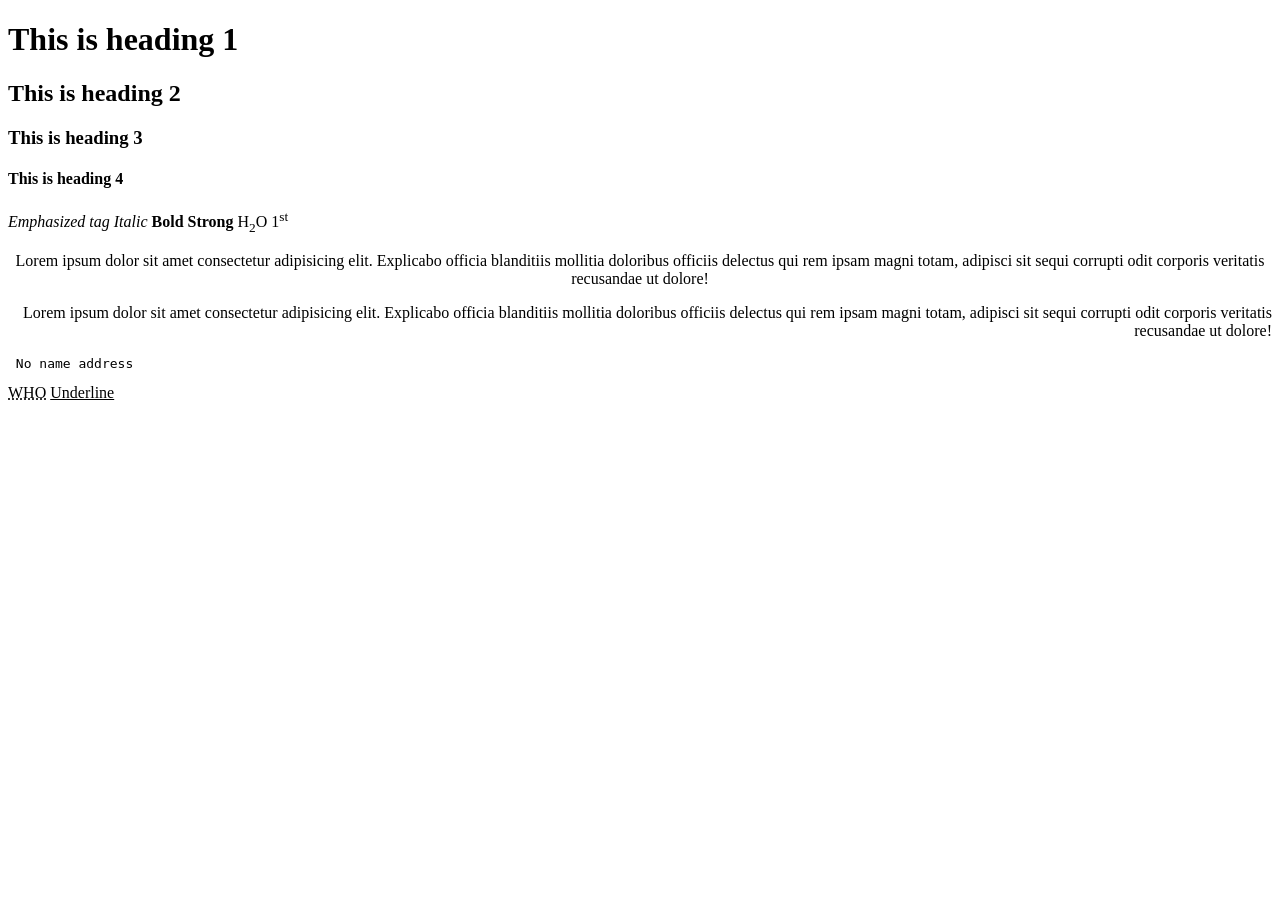
<file: index.html>
<!doctype html>
<html lang="en">
  <head>
    <meta charset="UTF-8" />
    <meta name="viewport" content="width=device-width, initial-scale=1.0" />
    <title>Document</title>
  </head>
  <body>
    <h1>This is heading 1</h1>
    <h2>This is heading 2</h2>
    <h3>This is heading 3</h3>
    <h4>This is heading 4</h4>

    <em>Emphasized tag</em>
    <i>Italic</i>
    <b>Bold</b>
    <strong>Strong</strong>
    H<sub>2</sub>O 1<sup>st</sup>
    <p align="center">
      Lorem ipsum dolor sit amet consectetur adipisicing elit. Explicabo officia
      blanditiis mollitia doloribus officiis delectus qui rem ipsam magni totam,
      adipisci sit sequi corrupti odit corporis veritatis recusandae ut dolore!
    </p>
    <p align="right">
      Lorem ipsum dolor sit amet consectetur adipisicing elit. Explicabo officia
      blanditiis mollitia doloribus officiis delectus qui rem ipsam magni totam,
      adipisci sit sequi corrupti odit corporis veritatis recusandae ut dolore!
    </p>
    <pre> No name address</pre>
    <!-- abbreviation -->
     <abbr title="World Health Organization">WHO</abbr>
     <!-- abbreviation -->
      <ins>Underline</ins>


  </body>
</html>
</file>
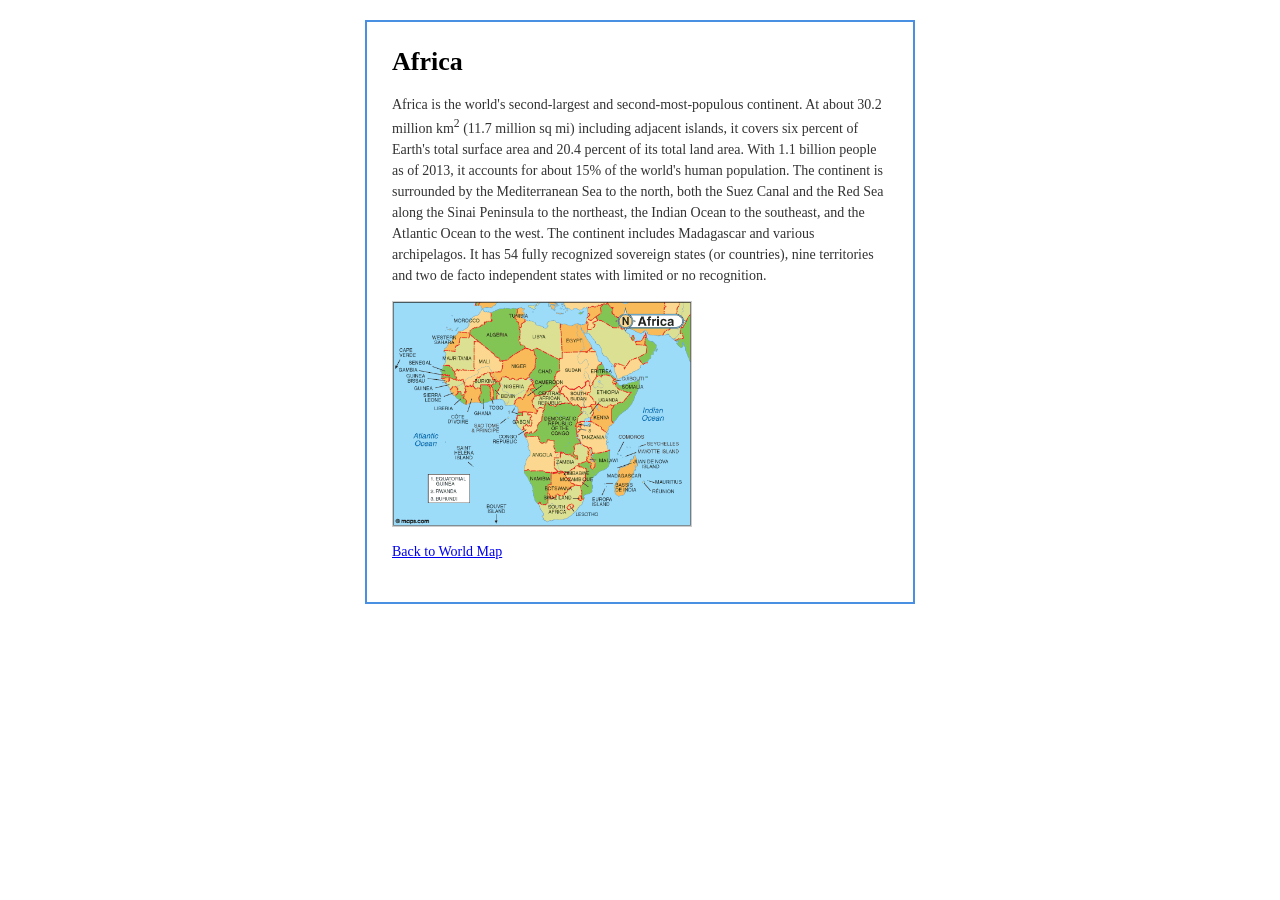
<file: africa.html>
<!doctype html>
<html lang="en">
  <head>
    <link rel="stylesheet" href="world_map.css" />

    <meta charset="UTF-8" />
    <meta name="viewport" content="width=device-width, initial-scale=1.0" />
    <title>Africa Map</title>
  </head>

  <body>
    <div class="container">
      <h1>Africa</h1>

      <p>
        Africa is the world's second-largest and second-most-populous continent.
        At about 30.2 million km<sup>2</sup>
        (11.7 million sq mi) including adjacent islands, it covers six percent
        of Earth's total surface area and 20.4 percent of its total land area.
        With 1.1 billion people as of 2013, it accounts for about 15% of the
        world's human population. The continent is surrounded by the
        Mediterranean Sea to the north, both the Suez Canal and the Red Sea
        along the Sinai Peninsula to the northeast, the Indian Ocean to the
        southeast, and the Atlantic Ocean to the west. The continent includes
        Madagascar and various archipelagos. It has 54 fully recognized
        sovereign states (or countries), nine territories and two de facto
        independent states with limited or no recognition.
      </p>

      <img src="africa.gif" alt="Political map of Africa" />
      <p>
        <a href="world.html">Back to World Map</a>
      </p>
    </div>
  </body>
</html>
</file>
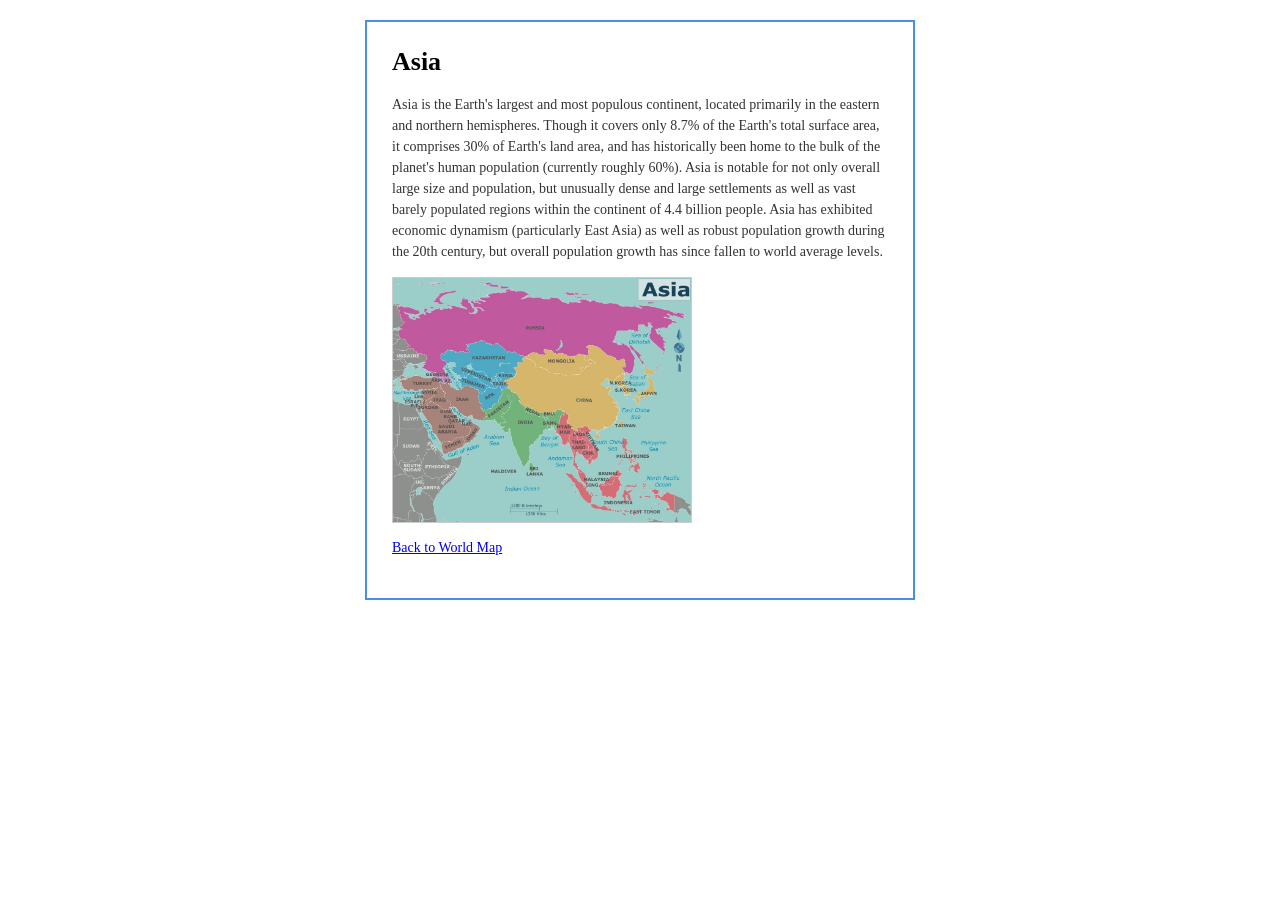
<file: asia.html>
<!doctype html>
<html lang="en">
  <head>
    <link rel="stylesheet" href="world_map.css" />

    <meta charset="UTF-8" />
    <meta name="viewport" content="width=device-width, initial-scale=1.0" />
    <title>Asia Map</title>
  </head>

  <body>
    <div class="container">
      <h1>Asia</h1>

      <p>
        Asia is the Earth's largest and most populous continent, located
        primarily in the eastern and northern hemispheres. Though it covers only
        8.7% of the Earth's total surface area, it comprises 30% of Earth's land
        area, and has historically been home to the bulk of the planet's human
        population (currently roughly 60%). Asia is notable for not only overall
        large size and population, but unusually dense and large settlements as
        well as vast barely populated regions within the continent of 4.4
        billion people. Asia has exhibited economic dynamism (particularly East
        Asia) as well as robust population growth during the 20th century, but
        overall population growth has since fallen to world average levels.
      </p>

      <img src="asia.jpg" alt="Political map of Asia" />
      <p>
        <a href="world.html">Back to World Map</a>
      </p>
    </div>
  </body>
</html>
</file>
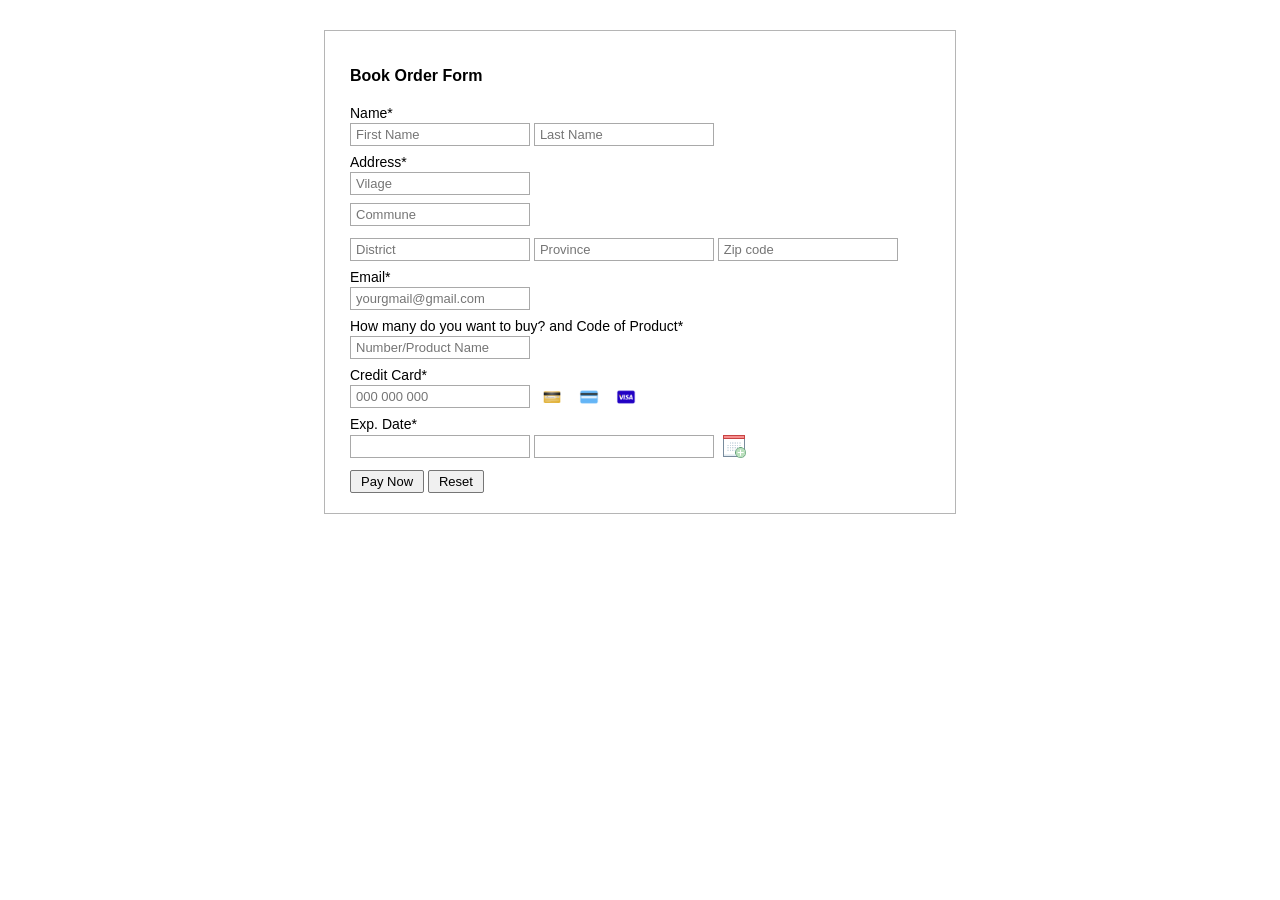
<file: book_order.html>
<!doctype html>
<html lang="en">
  <head>
    <meta charset="UTF-8" />
    <title>Book Order Form</title>
    <style>
      body {
        font-family: Arial, sans-serif;
        margin: 30px;
        font-size: 14px;
      }
      .container {
        width: 580px;
        margin: 0 auto;
        padding: 20px 25px;
        border: 1px solid #b5b5b5;
      }

      h3 {
        margin-bottom: 20px;
        font-size: 16px;
      }
      table {
        width: 100%;
        border-collapse: collapse;
      }

      .form-group {
        margin-bottom: 8px;
      }
      label {
        display: block;
        margin-bottom: 2px;
      }
      input[type="text"],
      input[type="email"] {
        padding: 3px 5px;
        border: 1px solid #a9a9a9;
        font-size: 13px;
        width: 180px;
        box-sizing: border-box;
        vertical-align: middle;
      }
      .row {
        margin-bottom: 12px;
      }
      .card-icon {
        width: 30px;
        height: 20px;
        vertical-align: middle;
        margin-left: 3px;
        object-fit: contain;
      }
      .calendar-icon {
        width: 24px;
        height: 24px;
        vertical-align: middle;
        margin-left: 4px;
        cursor: pointer;
      }
      .btn {
        padding: 3px 10px;
        background-color: #f0f0f0;
        border: 1px solid #767676;
        border-radius: 2px;
        cursor: pointer;
        font-size: 13px;
      }
    </style>
  </head>
  <body>
    <div class="container">
      <h3>Book Order Form</h3>

      <form action="#" method="post">
        <table>
          <!-- Name -->
          <div class="form-group">
            <label>Name*</label>
            <input
              type="text"
              name="first_name"
              placeholder="First Name"
              required
            />
            <input
              type="text"
              name="last_name"
              placeholder="Last Name"
              required
            />
          </div>

          <!-- Address -->
          <div class="form-group">
            <label>Address*</label>
            <input type="text" name="village" placeholder="Vilage" required />
          </div>

          <div class="row">
            <input type="text" name="commune" placeholder="Commune" required />
          </div>

          <div class="form-group">
            <input
              type="text"
              name="district"
              placeholder="District"
              required
            />
            <input
              type="text"
              name="province"
              placeholder="Province"
              required
            />
            <input
              type="text"
              name="zip_code"
              placeholder="Zip code"
              required
            />
          </div>

          <!-- Email -->
          <div class="form-group">
            <label>Email*</label>
            <input
              type="email"
              name="email"
              placeholder="yourgmail@gmail.com"
              required
            />
          </div>

          <!-- Product Quantity & Code -->
          <div class="form-group">
            <label>How many do you want to buy? and Code of Product*</label>
            <input
              type="text"
              name="product_info"
              placeholder="Number/Product Name"
              required
            />
          </div>

          <!-- Credit Card -->
          <div class="form-group">
            <label>Credit Card*</label>
            <input
              type="text"
              name="credit_card"
              placeholder="000 000 000"
              required
            />
            <img src="credit-card.png" alt="Credit Card 1" class="card-icon" />
            <img
              src="magnetic-card.png"
              alt="Credit Card 2"
              class="card-icon"
            />
            <img src="visa.png" alt="Visa Card" class="card-icon" />
          </div>

          <!-- Expiration Date -->
          <div class="row">
            <label>Exp. Date*</label>
            <input type="text" name="exp_month" required />
            <input type="text" name="exp_year" required />
            <img src="calendar.png" alt="Calendar" class="calendar-icon" />
          </div>

          <!-- Buttons -->
          <div>
            <input type="submit" value="Pay Now" class="btn" />
            <input type="reset" value="Reset" class="btn" />
          </div>
        </table>
      </form>
    </div>
  </body>
</html>
</file>
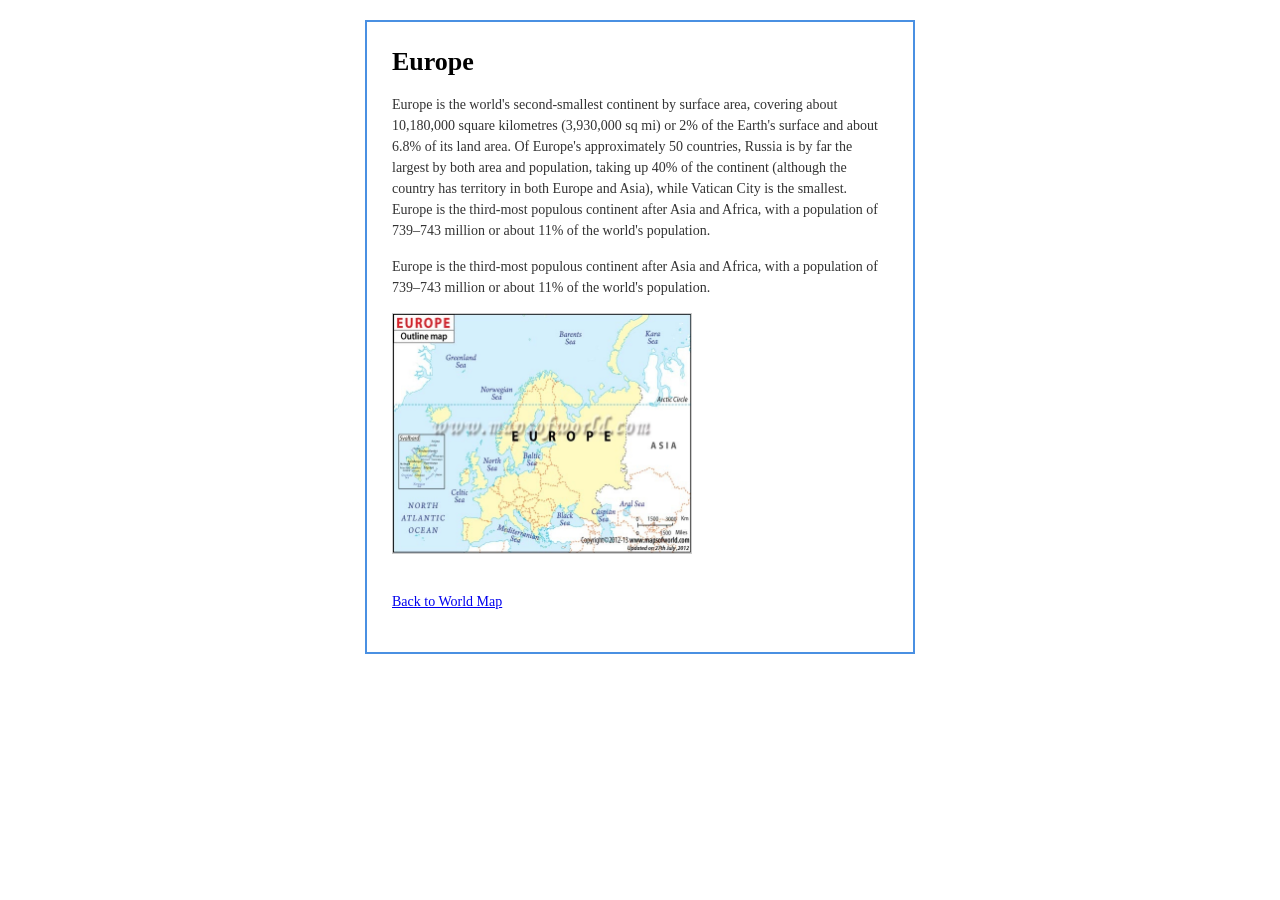
<file: europe.html>
<!doctype html>
<html lang="en">
  <head>
    <link rel="stylesheet" href="world_map.css" />

    <meta charset="UTF-8" />
    <title>Europe Map</title>
  </head>
  <body>
    <div class="container">
      <h1>Europe</h1>

      <p>
        Europe is the world's second-smallest continent by surface area,
        covering about 10,180,000 square kilometres (3,930,000 sq mi) or 2% of
        the Earth's surface and about 6.8% of its land area. Of Europe's
        approximately 50 countries, Russia is by far the largest by both area
        and population, taking up 40% of the continent (although the country has
        territory in both Europe and Asia), while Vatican City is the smallest.
        Europe is the third-most populous continent after Asia and Africa, with
        a population of 739–743 million or about 11% of the world's population.
      </p>
      <p>
        Europe is the third-most populous continent after Asia and Africa, with
        a population of 739–743 million or about 11% of the world's population.
      </p>

      <img src="europe.jpg" alt="Europe Map" width="500" />

      <br />

      <p>
        <a href="world.html">Back to World Map</a>
      </p>
    </div>
  </body>
</html>
</file>
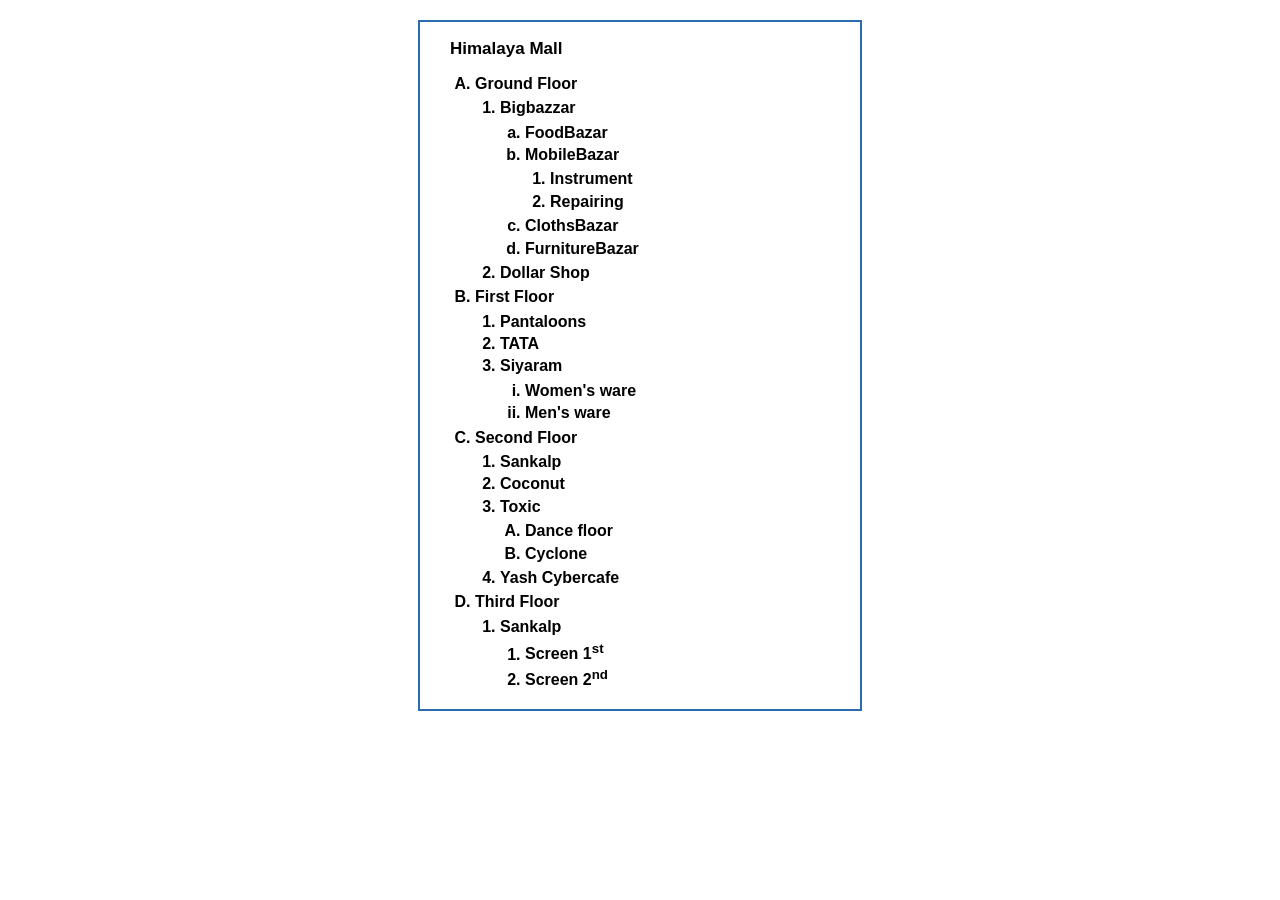
<file: list.html>
<!doctype html>
<html lang="en">
  <head>
    <meta charset="UTF-8" />
    <title>List</title>
    <style>
      body {
        font-family: Calibri, Arial, sans-serif;
        margin: 20px;
      }
      .container {
        border: 2px solid #2b6cb0;
        padding: 15px 30px;
        width: 380px;
        margin: 0 auto; /* ဘောင်အကွက်ကို အလယ်တည့်တည့် ပိုပေး */
        font-weight: bold;
        line-height: 1.4;
      }
      h3 {
        margin-top: 0;
        margin-bottom: 12px;
        font-size: 17px;
      }
      ol {
        margin-top: 2px;
        margin-bottom: 2px;
        padding-left: 25px;
      }
    </style>
  </head>
  <body>
    <div class="container">
      <h3>Himalaya Mall</h3>

      <ol type="A">
        <li>
          Ground Floor
          <ol type="1">
            <li>
              Bigbazzar
              <ol type="a">
                <li>FoodBazar</li>
                <li>
                  MobileBazar
                  <ol type="1">
                    <li>Instrument</li>
                    <li>Repairing</li>
                  </ol>
                </li>
                <li>ClothsBazar</li>
                <li>FurnitureBazar</li>
              </ol>
            </li>
            <li>Dollar Shop</li>
          </ol>
        </li>

        <li>
          First Floor
          <ol type="1">
            <li>Pantaloons</li>
            <li>TATA</li>
            <li>
              Siyaram
              <ol type="i">
                <li>Women's ware</li>
                <li>Men's ware</li>
              </ol>
            </li>
          </ol>
        </li>

        <li>
          Second Floor
          <ol type="1">
            <li>Sankalp</li>
            <li>Coconut</li>
            <li>
              Toxic
              <ol type="A">
                <li>Dance floor</li>
                <li>Cyclone</li>
              </ol>
            </li>
            <li>Yash Cybercafe</li>
          </ol>
        </li>

        <li>
          Third Floor
          <ol type="1">
            <li>
              Sankalp
              <ol type="1">
                <li>Screen 1<sup>st</sup></li>
                <li>Screen 2<sup>nd</sup></li>
              </ol>
            </li>
          </ol>
        </li>
      </ol>
    </div>
  </body>
</html>
</file>
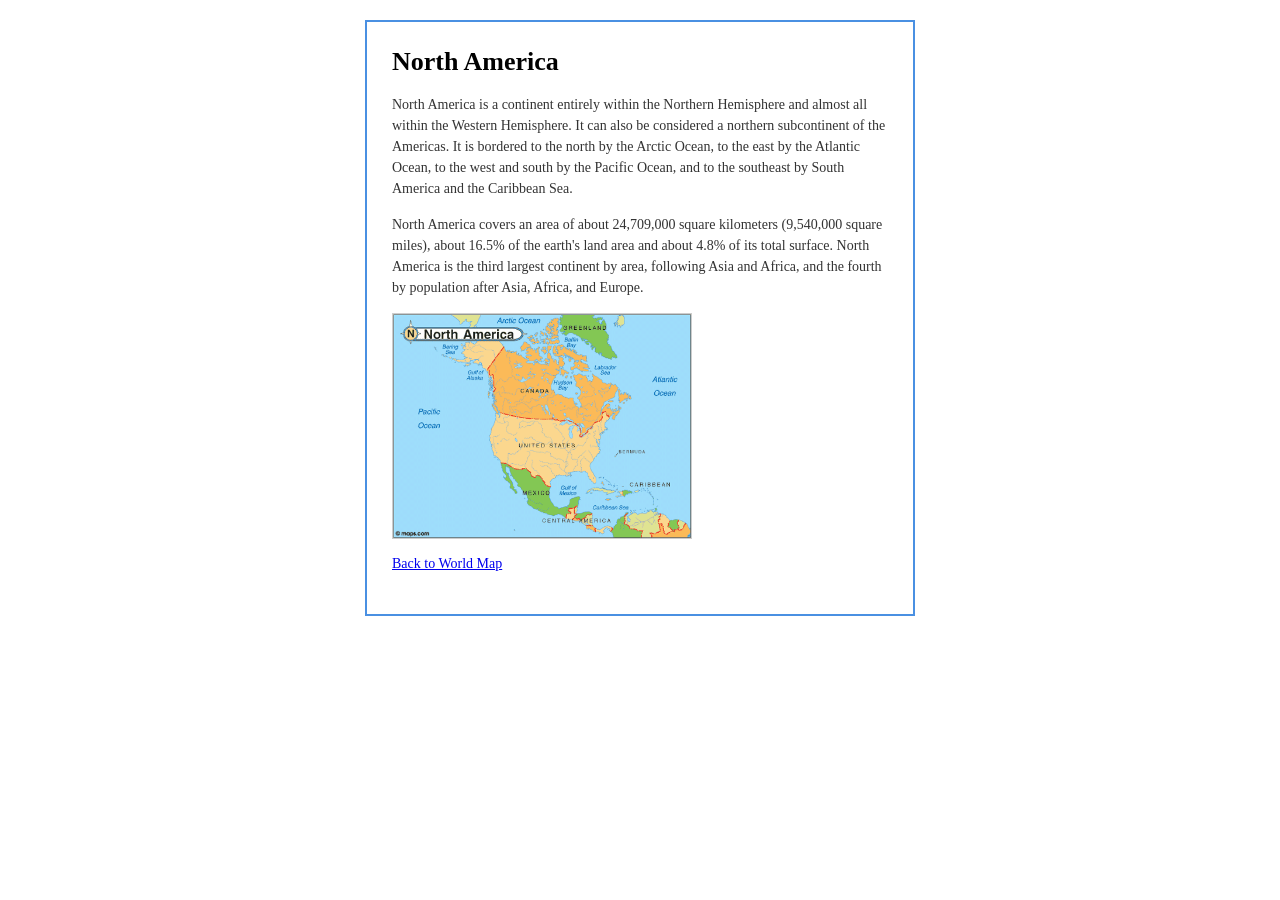
<file: north-america.html>
<!doctype html>
<html lang="en">
  <head>
    <link rel="stylesheet" href="world_map.css" />

    <meta charset="UTF-8" />
    <meta name="viewport" content="width=device-width, initial-scale=1.0" />
    <title>North America Map</title>
  </head>
  <body>
    <div class="container">
      <h1>North America</h1>
      <p>
        North America is a continent entirely within the Northern Hemisphere and
        almost all within the Western Hemisphere. It can also be considered a
        northern subcontinent of the Americas. It is bordered to the north by
        the Arctic Ocean, to the east by the Atlantic Ocean, to the west and
        south by the Pacific Ocean, and to the southeast by South America and
        the Caribbean Sea.
      </p>

      <p>
        North America covers an area of about 24,709,000 square kilometers
        (9,540,000 square miles), about 16.5% of the earth's land area and about
        4.8% of its total surface. North America is the third largest continent
        by area, following Asia and Africa, and the fourth by population after
        Asia, Africa, and Europe.
      </p>
      <img
        class="continent-map"
        src="north_america.gif"
        alt="Map of North America"
      />
      <p>
        <a href="world.html">Back to World Map</a>
      </p>
    </div>
  </body>
</html>
</file>
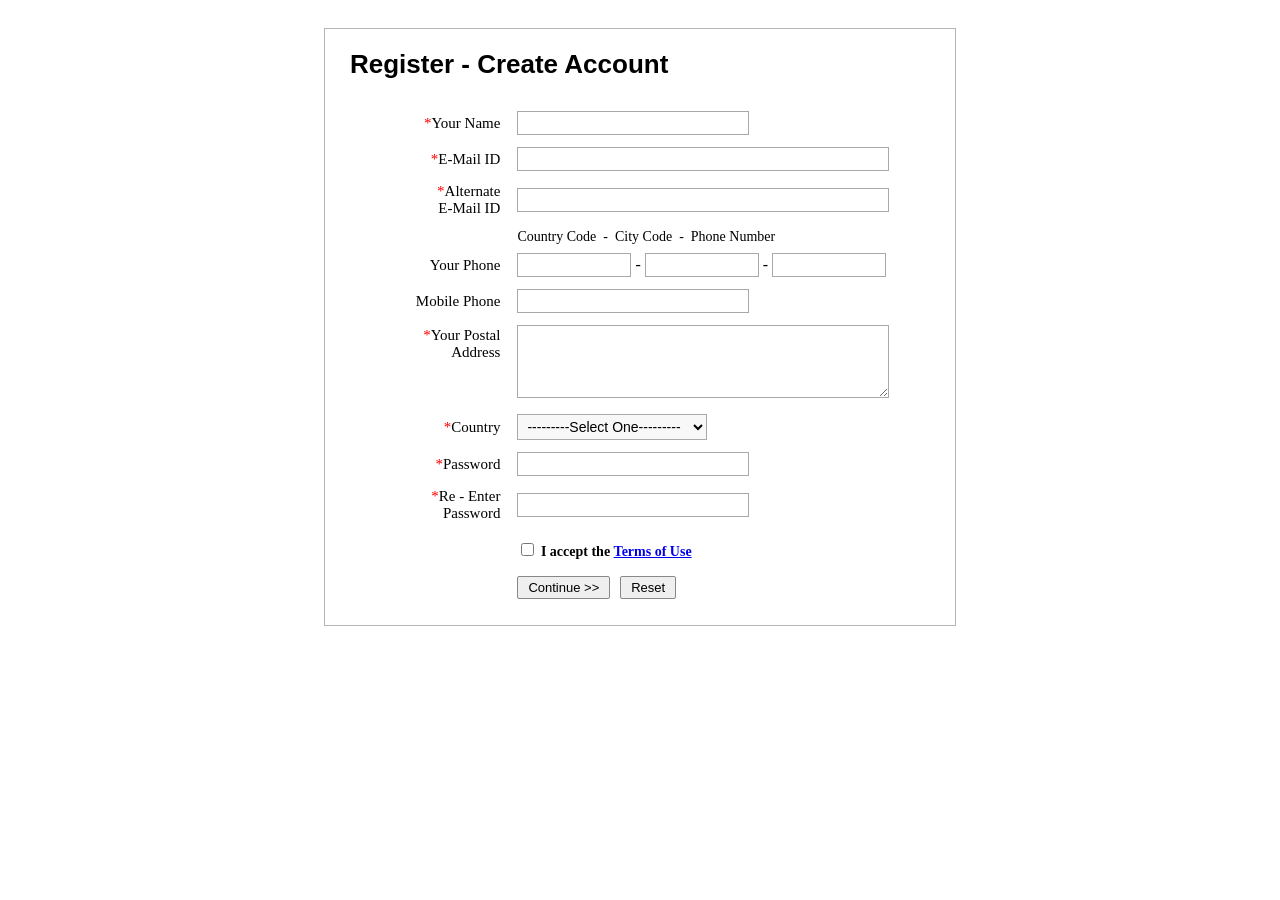
<file: register.html>
<!doctype html>
<html lang="en">
  <head>
    <meta charset="UTF-8" />
    <meta name="viewport" content="width=device-width, initial-scale=1.0" />
    <title>Account Creation</title>
    <style>
      body {
        font-family: "Times New Roman", Times, serif;
        background-color: #ffffff;
        padding: 20px;
      }

      /* အပြင်ဘောင် Container */
      .container {
        width: 580px;
        margin: 0 auto;
        padding: 20px 25px;
        border: 1px solid #b5b5b5;
      }

      h1 {
        font-family: Arial, Helvetica, sans-serif;
        font-size: 26px;
        margin-top: 0;
        margin-bottom: 25px;
        color: #000000;
      }

      table {
        width: 100%;
        border-collapse: collapse;
      }

      td {
        padding: 6px 5px;
        vertical-align: middle;
        /* textarea လိုမျိုးအတွက်မဖြစ်မနေ ထည့်ပေးရ */
      }

      /* ဘယ်ဘက် ခေါင်းစဉ်စာသားများ ညာဘက်ကပ်ရန် */
      td.label-col {
        width: 28%;
        text-align: right;
        padding-right: 12px;
        font-size: 15px;
        color: #000000;
      }

      /* Textarea ဘေးက စာသားကို အပေါ်ကပ်ထားရန် */
      td.top-align {
        vertical-align: top;
        padding-top: 8px;
      }

      .required {
        color: red;
      }

      /* စာရိုက်ကွက် အရွယ်အစားများ */
      input[type="text"],
      input[type="email"],
      input[type="password"],
      select,
      textarea {
        border: 1px solid #a9a9a9;
        padding: 3px 5px;
        font-size: 14px;
      }

      .input-medium {
        width: 220px;
      }

      .input-wide {
        width: 360px;
      }

      /* ဖုန်းနံပါတ် ၃ ကွက်စာ */
      .phone-header {
        font-size: 14px;
        padding-bottom: 2px;
      }

      .input-phone {
        width: 102px;
      }

      textarea {
        width: 360px;
        height: 65px;
        resize: both;
      }

      select {
        width: 190px;
        background-color: #f8f8f8;
      }

      .terms-row {
        padding-top: 12px;
        font-size: 14px;
      }

      .terms-row a {
        color: #0000ee;
        font-weight: bold;
      }

      .btn-row {
        padding-top: 10px;
      }

      button {
        padding: 3px 10px;
        font-size: 13px;
        border: 1px solid #888888;
        background-color: #efefef;
        border-radius: 2px;
        cursor: pointer;
        margin-right: 6px;
      }

      button:hover {
        background-color: #e0e0e0;
      }
    </style>
  </head>
  <body>
    <div class="container">
      <h1>Register - Create Account</h1>

      <form action="#" method="post">
        <table>
          <tr>
            <td class="label-col"><span class="required">*</span>Your Name</td>
            <td>
              <input
                type="text"
                name="your_name"
                class="input-medium"
                required
              />
            </td>
          </tr>

          <tr>
            <td class="label-col"><span class="required">*</span>E-Mail ID</td>
            <td>
              <input type="email" name="email_id" class="input-wide" required />
            </td>
          </tr>

          <tr>
            <td class="label-col">
              <span class="required">*</span>Alternate<br />E-Mail ID
            </td>
            <td>
              <input
                type="email"
                name="alt_email_id"
                class="input-wide"
                required
              />
            </td>
          </tr>

          <tr>
            <td></td>
            <td class="phone-header">
              Country Code &nbsp;-&nbsp; City Code &nbsp;-&nbsp; Phone Number
            </td>
          </tr>

          <tr>
            <td class="label-col">Your Phone</td>
            <td>
              <input type="text" name="country_code" class="input-phone" /> -
              <input type="text" name="city_code" class="input-phone" /> -
              <input type="text" name="phone_number" class="input-phone" />
            </td>
          </tr>

          <tr>
            <td class="label-col">Mobile Phone</td>
            <td>
              <input type="text" name="mobile_phone" class="input-medium" />
            </td>
          </tr>

          <tr>
            <td class="label-col top-align">
              <span class="required">*</span>Your Postal<br />Address
            </td>
            <td><textarea name="postal_address" required></textarea></td>
          </tr>

          <tr>
            <td class="label-col"><span class="required">*</span>Country</td>
            <td>
              <select name="country" required>
                <option value="">---------Select One---------</option>
                <option value="Myanmar">Myanmar</option>
                <option value="Thailand">Thailand</option>
                <option value="Singapore">Singapore</option>
                <option value="Japan">Japan</option>
              </select>
            </td>
          </tr>
          <tr>
            <td class="label-col"><span class="required">*</span>Password</td>
            <td>
              <input
                type="password"
                name="password"
                class="input-medium"
                required
              />
            </td>
          </tr>

          <tr>
            <td class="label-col">
              <span class="required">*</span>Re - Enter<br />Password
            </td>
            <td>
              <input
                type="password"
                name="re_password"
                class="input-medium"
                required
              />
            </td>
          </tr>

          <tr>
            <td></td>
            <td class="terms-row">
              <label>
                <input type="checkbox" name="terms" required />
                <strong>I accept the</strong> <a href="#">Terms of Use</a>
              </label>
            </td>
          </tr>

          <tr>
            <td></td>
            <td class="btn-row">
              <button type="submit">Continue &gt;&gt;</button>
              <button type="reset">Reset</button>
            </td>
          </tr>
        </table>
      </form>
    </div>
  </body>
</html>
</file>
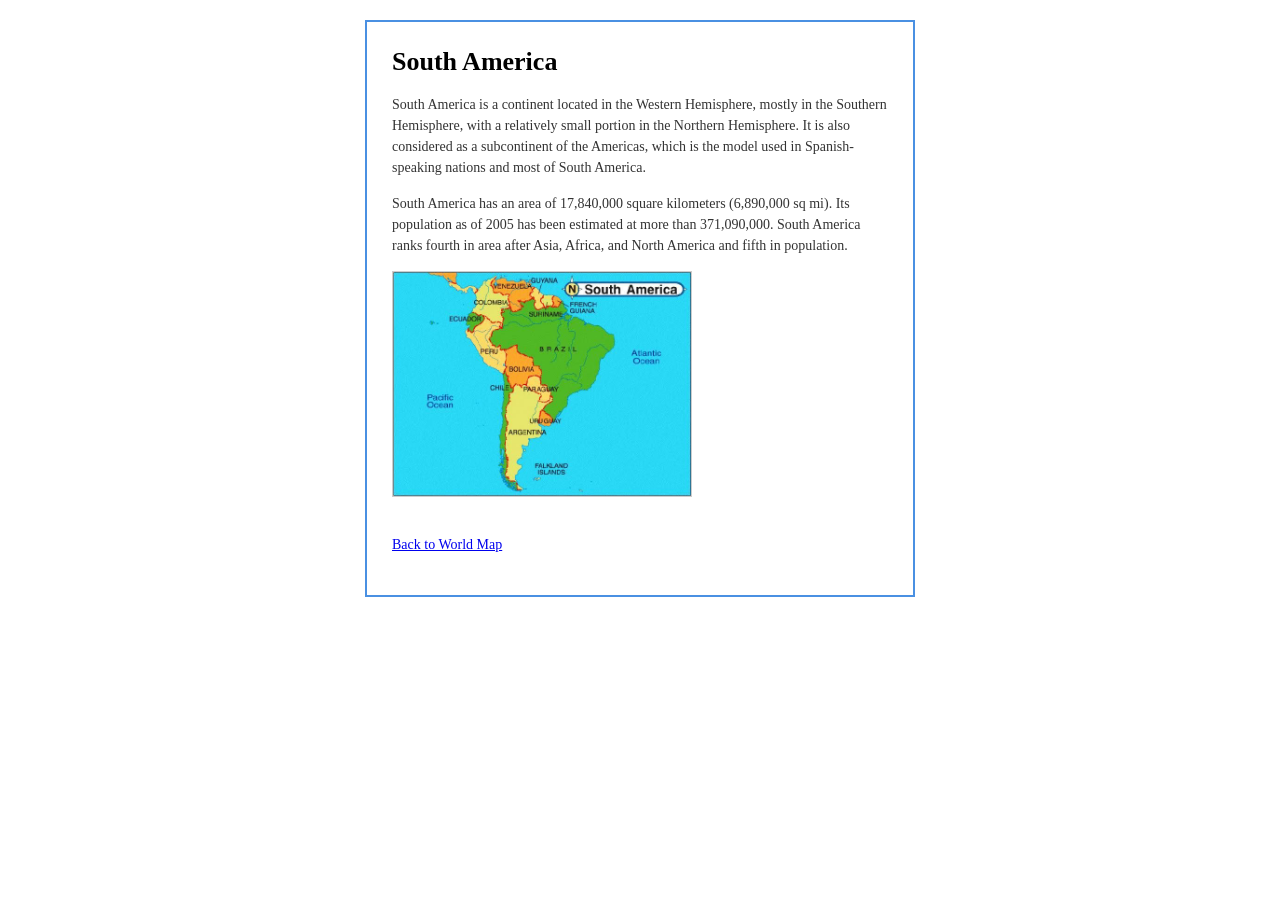
<file: south-america.html>
<!doctype html>
<html lang="en">
  <head>
    <link rel="stylesheet" href="world_map.css" />

    <meta charset="UTF-8" />
    <meta name="viewport" content="width=device-width, initial-scale=1.0" />
    <title>South America Map</title>
  </head>
  <body>
    <div class="container">
      <h1>South America</h1>
      <p>
        South America is a continent located in the Western Hemisphere, mostly
        in the Southern Hemisphere, with a relatively small portion in the
        Northern Hemisphere. It is also considered as a subcontinent of the
        Americas, which is the model used in Spanish-speaking nations and most
        of South America.
      </p>

      <p>
        South America has an area of 17,840,000 square kilometers (6,890,000 sq
        mi). Its population as of 2005 has been estimated at more than
        371,090,000. South America ranks fourth in area after Asia, Africa, and
        North America and fifth in population.
      </p>

      <img src="south_america.jpg" alt="South America Map" width="500" />

      <br />

      <p>
        <a href="world.html">Back to World Map</a>
      </p>
    </div>
  </body>
</html>
</file>
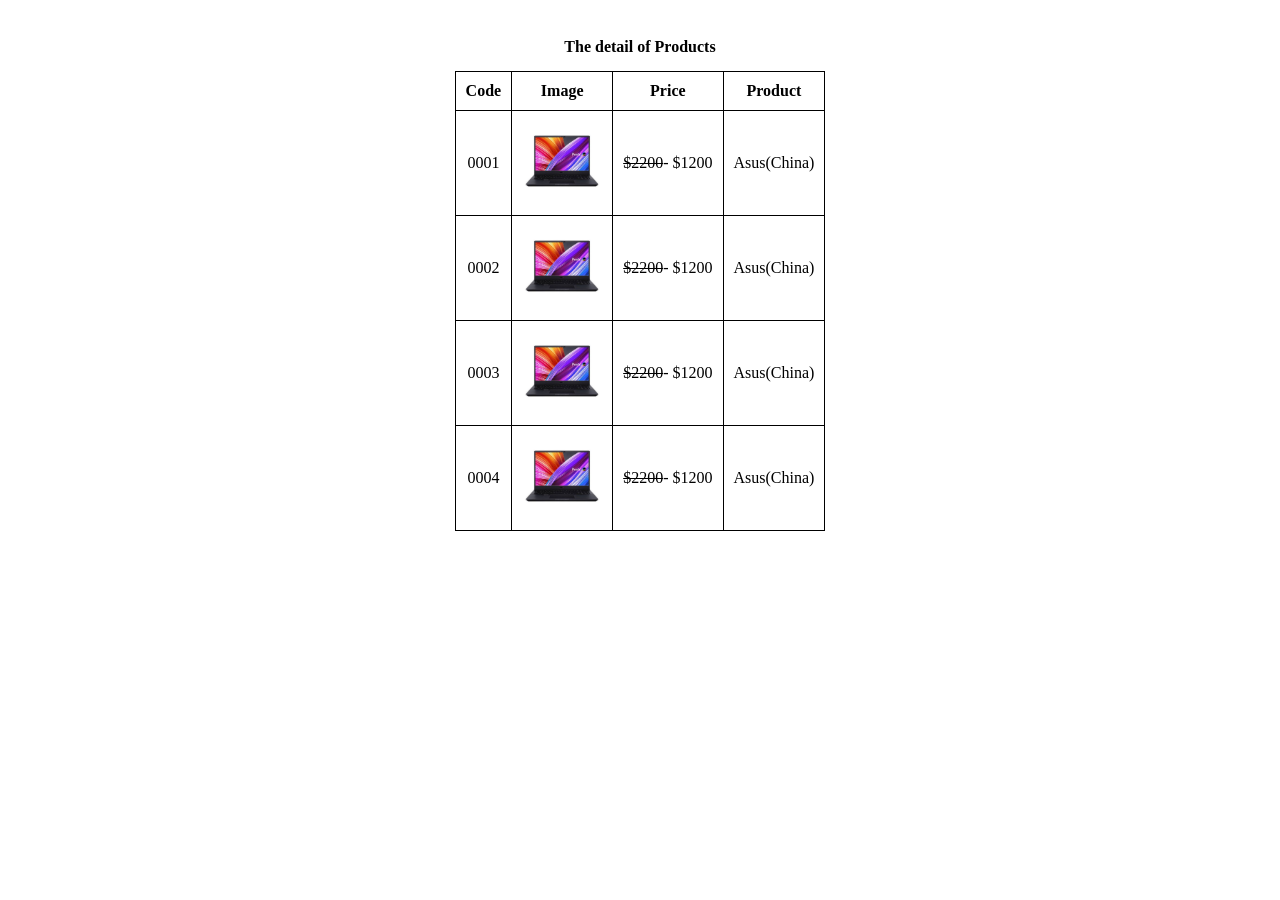
<file: table_assignment.html>
<!doctype html>
<html lang="en">
  <head>
    <meta charset="UTF-8" />
    <meta name="viewport" content="width=device-width, initial-scale=1.0" />
    <title>The detail of Products</title>
    <style>
      body {
        font-family: "Times New Roman", Times, serif;
        display: flex;
        justify-content: center;
        padding-top: 30px;
      }
      table,th,td {
        border: 1px solid black;
        border-collapse: collapse;
      }

      caption {
        font-weight: bold;
        text-align: center;
        margin-bottom: 15px;
      }

      th,td {
        padding: 10px;
        text-align: center;
      }
      th {
        font-weight: bold;
      }
    </style>
  </head>
  <body>
    <table>
      <caption>
        The detail of Products
      </caption>
      <tr>
        <th>Code</th>
        <th>Image</th>
        <th>Price</th>
        <th>Product</th>
      </tr>
      <tr>
        <td>0001</td>
        <td><img src="asus_china.jpg" alt="Product 0001" width="80" /></td>
        <td><del>$2200</del>- $1200</td>
        <td>Asus(China)</td>
      </tr>
      <tr>
        <td>0002</td>
        <td><img src="asus_china.jpg" alt="Product 0002" width="80" /></td>
        <td><del>$2200</del>- $1200</td>
        <td>Asus(China)</td>
      </tr>
      <tr>
        <td>0003</td>
        <td><img src="asus_china.jpg" alt="Product 0003" width="80" /></td>
        <td><del>$2200</del>- $1200</td>
        <td>Asus(China)</td>
      </tr>
      <tr>
        <td>0004</td>
        <td><img src="asus_china.jpg" alt="Product 0004" width="80" /></td>
        <td><del>$2200</del>- $1200</td>
        <td>Asus(China)</td>
      </tr>
    </table>
  </body>
</html>
</file>
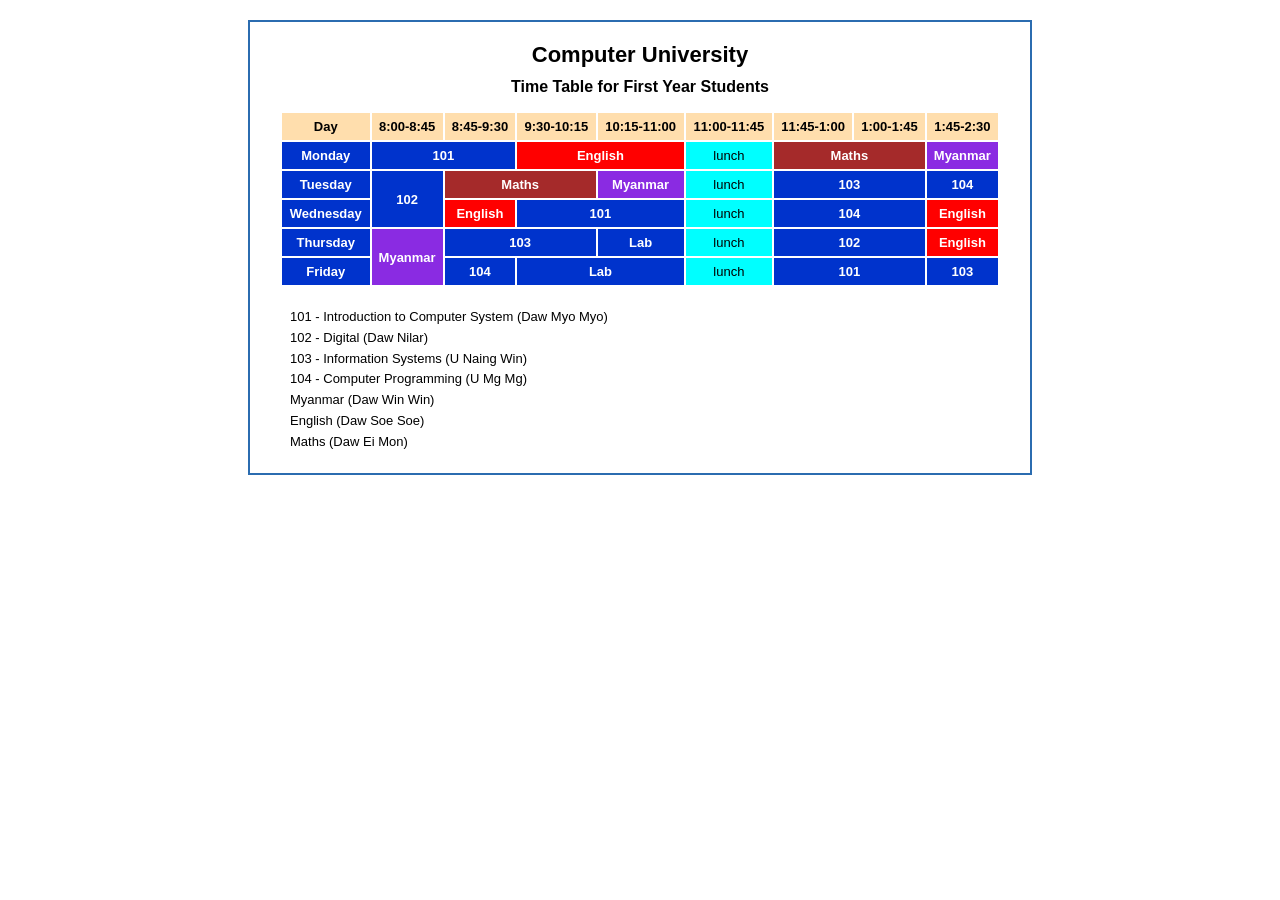
<file: time_table.html>
<!doctype html>
<html lang="en">
  <head>
    <meta charset="UTF-8" />
    <title>Time Table for First Year Students</title>
    <style>
      body {
        font-family: Calibri, Arial, sans-serif;
        margin: 20px;
      }
      .container {
        border: 2px solid #2b6cb0;
        padding: 20px 30px;
        width: 720px;
        margin: 0 auto;
      }
      h2 {
        text-align: center;
        margin-top: 0;
        margin-bottom: 10px;
        font-size: 22px;
      }
      h3 {
        text-align: center;
        margin-top: 0;
        margin-bottom: 15px;
        font-size: 16px;
      }
      table {
        width: 100%;
        border-collapse: collapse;
        text-align: center;
        font-weight: bold;
        font-size: 13px;
        margin-bottom: 20px;
      }
      th,
      td {
        border: 2px solid #ffffff;
        padding: 6px 4px;
      }
      /* Header Row Color */
      .header-cell {
        background-color: navajowhite;
        color: #000000;
      }
      /* Subject & Day Colors */
      .blue-cell {
        background-color: #0033cc;
        color: #ffffff;
      }
      .red-cell {
        background-color: red;
        color: #ffffff;
      }
      .brown-cell {
        background-color: brown;
        color: #ffffff;
      }
      .purple-cell {
        background-color: blueviolet;
        color: #ffffff;
      }
      .lunch-cell {
        background-color: aqua;
        color: #000000;
        font-weight: normal;
      }
      .legend {
        font-size: 13px;
        line-height: 1.6;
        /* font-style: italic; */
        margin-left: 10px;
      }
    </style>
  </head>
  <body>
    <div class="container">
      <h2>Computer University</h2>
      <h3>Time Table for First Year Students</h3>

      <table>
        <!-- Time Slots Header -->
        <tr>
          <th class="header-cell">Day</th>
          <th class="header-cell">8:00-8:45</th>
          <th class="header-cell">8:45-9:30</th>
          <th class="header-cell">9:30-10:15</th>
          <th class="header-cell">10:15-11:00</th>
          <th class="header-cell">11:00-11:45</th>
          <th class="header-cell">11:45-1:00</th>
          <th class="header-cell">1:00-1:45</th>
          <th class="header-cell">1:45-2:30</th>
        </tr>

        <!-- Monday -->
        <tr>
          <td class="blue-cell">Monday</td>
          <td class="blue-cell" colspan="2">101</td>
          <td class="red-cell" colspan="2">English</td>
          <td class="lunch-cell">lunch</td>
          <td class="brown-cell" colspan="2">Maths</td>
          <td class="purple-cell">Myanmar</td>
        </tr>

        <!-- Tuesday -->
        <tr>
          <td class="blue-cell">Tuesday</td>
          <td class="blue-cell" rowspan="2">102</td>
          <td class="brown-cell" colspan="2">Maths</td>
          <td class="purple-cell">Myanmar</td>
          <td class="lunch-cell">lunch</td>
          <td class="blue-cell" colspan="2">103</td>
          <td class="blue-cell">104</td>
        </tr>

        <!-- Wednesday -->
        <tr>
          <td class="blue-cell">Wednesday</td>
          <td class="red-cell">English</td>
          <td class="blue-cell" colspan="2">101</td>
          <td class="lunch-cell">lunch</td>
          <td class="blue-cell" colspan="2">104</td>
          <td class="red-cell">English</td>
        </tr>

        <!-- Thursday -->
        <tr>
          <td class="blue-cell">Thursday</td>
          <td class="purple-cell" rowspan="2">Myanmar</td>
          <td class="blue-cell" colspan="2">103</td>
          <td class="blue-cell">Lab</td>
          <td class="lunch-cell">lunch</td>
          <td class="blue-cell" colspan="2">102</td>
          <td class="red-cell">English</td>
        </tr>

        <!-- Friday -->
        <tr>
          <td class="blue-cell">Friday</td>
          <td class="blue-cell">104</td>
          <td class="blue-cell" colspan="2">Lab</td>
          <td class="lunch-cell">lunch</td>
          <td class="blue-cell" colspan="2">101</td>
          <td class="blue-cell">103</td>
        </tr>
      </table>

      <!-- Subject Legend -->
      <div class="legend">
        101 - Introduction to Computer System (Daw Myo Myo)<br />
        102 - Digital (Daw Nilar)<br />
        103 - Information Systems (U Naing Win)<br />
        104 - Computer Programming (U Mg Mg)<br />
        Myanmar (Daw Win Win)<br />
        English (Daw Soe Soe)<br />
        Maths (Daw Ei Mon)
      </div>
    </div>
  </body>
</html>
</file>
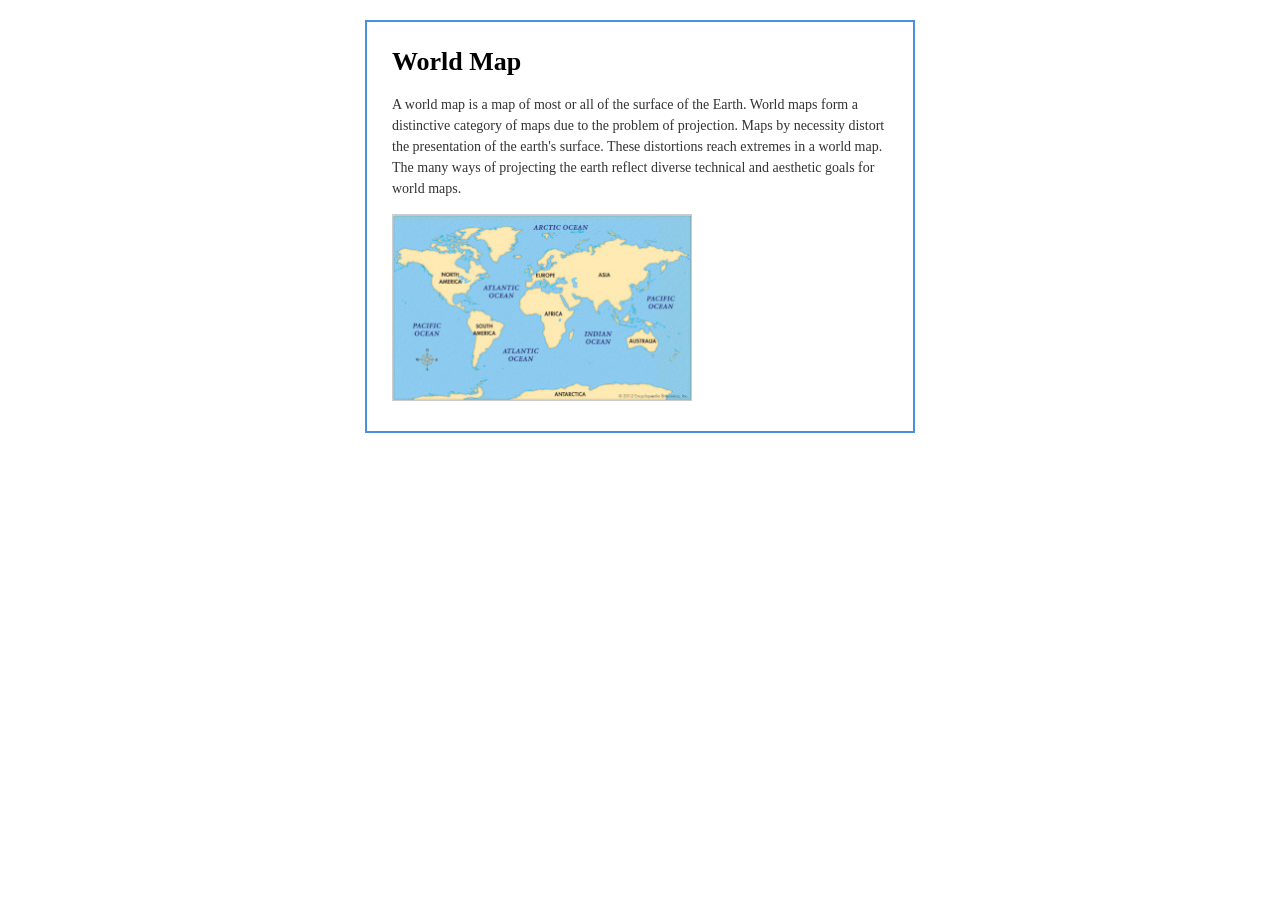
<file: world.html>
<!doctype html>
<html lang="en">
  <head>
    <link rel="stylesheet" href="world_map.css" />

    <meta charset="UTF-8" />
    <meta name="viewport" content="width=device-width, initial-scale=1.0" />
    <title>World Map for Image Map</title>
  </head>
  <body>
    <div class="container">
      <h1>World Map</h1>
      <p>
        A world map is a map of most or all of the surface of the Earth. World
        maps form a distinctive category of maps due to the problem of
        projection. Maps by necessity distort the presentation of the earth's
        surface. These distortions reach extremes in a world map. The many ways
        of projecting the earth reflect diverse technical and aesthetic goals
        for world maps.
      </p>

      <!-- World Map Image with Image Map Links -->
      <img src="world_map-ezgif.jpg.jpg" usemap="#image-map" />

      <map name="image-map">
        <area
          target="_blank"
          alt="North America"
          title="North America"
          href="north-america.html"
          coords="59,88,72,76,84,64,41,69,42,71,86,61,18,34,53,90,54,88,90,57,9,35,11,44,14,41,15,37,62,48,14,37,67,39,52,53,59,57,67,64,75,66,76,62,67,56,52,62,73,59"
          shape="poly"
        />
        <area
          target="_blank"
          alt="South America"
          title="South America"
          href="south-america.html"
          coords="111,114,78,153,85,119,76,107,85,96"
          shape="poly"
        />
        <area
          target="_blank"
          alt="Europe"
          title="Europe"
          href="europe.html"
          coords="147,61,180,61,163,66,163,36,188,35,184,62,182,62,181,41,180,61,156,55,158,64,162,56,173,58"
          shape="poly"
        />
        <area
          target="_blank"
          alt="Asia"
          title="Asia"
          href="asia.html"
          coords="171,79,177,71,180,85,188,74,208,89,215,82,226,89,239,79,238,67,248,66,255,55,267,46,285,43,277,37,256,33,230,30,213,30,202,40,190,58,193,40,193,52,193,52"
          shape="poly"
        />
        <area
          target="_blank"
          alt="Africa"
          title="Africa"
          href="africa.html"
          coords="157,136,174,117,171,107,177,97,170,86,163,76,130,86,143,74,143,78,146,93,142,80,130,84,142,77,125,94,136,96,154,101"
          shape="poly"
        />
      </map>
    </div>
  </body>
</html>
</file>
<file: world_map.css>
/* body {
        font-family: "Times New Roman", Times, serif;
        margin: 40px;
        background-color: #f4f4f4;
      }
      .container {
        background-color: #ffffff;
        padding: 30px;
        height: auto;
        margin: 20px auto;
        border: 2px solid #4a90e2;
      }
      h1 {
        font-family: Arial, Helvetica, sans-serif;
        font-size: 32px;
        margin-bottom: 15px;
      }
      p {
        font-size: 20px;
        line-height: 1.5;
      }
      img {
        width: 380px;
        height: auto;
        margin-top: 5px;
        margin-bottom: 20px;

      } */

    
  * {
    box-sizing: border-box;
  }

  body {
    font-family: 'Times New Roman', Times, serif;
    background-color: #ffffff;
    margin: 20px;
  }

  /* ဘောင်ခတ်ထားမယ့် Box (စာမျက်နှာ ၆ ခုလုံး အကျယ်အတူတူ ဖြစ်သွားပါမယ်) */
  .container {
    width: 550px;              /* စာမျက်နှာတိုင်း အကျယ် 550px အတိအကျ ဖြစ်စေရန် */
    max-width: 100%;           /* ဖုန်းနဲ့ကြည့်ရင် ဘောင်မကျော်သွားအောင် */
    margin: 0 auto;            /* အလယ်တည့်တည့်မှာ ထားရန် */
    padding: 25px;             /* ဘောင်နဲ့ စာသားကြား အကွာအဝေး */
    border: 2px solid #4a90e2; /* ပုံထဲကလို အပြာရောင်ဘောင် */
    background-color: #ffffff;
  }

  h1 {
    margin-top: 0;
    font-size: 26px;
    color: #000000;
  }

  p {
    font-size: 14px;
    line-height: 1.5;
    color: #333333;
    margin-bottom: 15px;
  }

  /* ပုံအားလုံး အရွယ်အစား တစ်ညီတည်း ဖြစ်စေရန် */
  .container img {
    width: 300px;
                  /* ပုံတိုင်းရဲ့ အကျယ်ကို 300px အတိအကျထားမယ် */
    /* height: 220px;  */
                /* ပုံတိုင်းရဲ့ အမြင့်ကို 220px အတိအကျထားမယ် */
    object-fit: contain;       /* ပုံတွေ မပြားသွားဘဲ မူရင်းအချိုးအတိုင်း ဘောင်ထဲကွက်တိဝင်အောင် */
    display: block;
    /* margin-top: 10px; */
    /* margin-bottom: 5px; */
    margin: 10px 0 5px;
    border: 1px solid #cccccc; /* ပုံဘေးမှာ ဘောင်ပါးပါးလေး ခတ်ချင်ရင် */
  }
</file>
